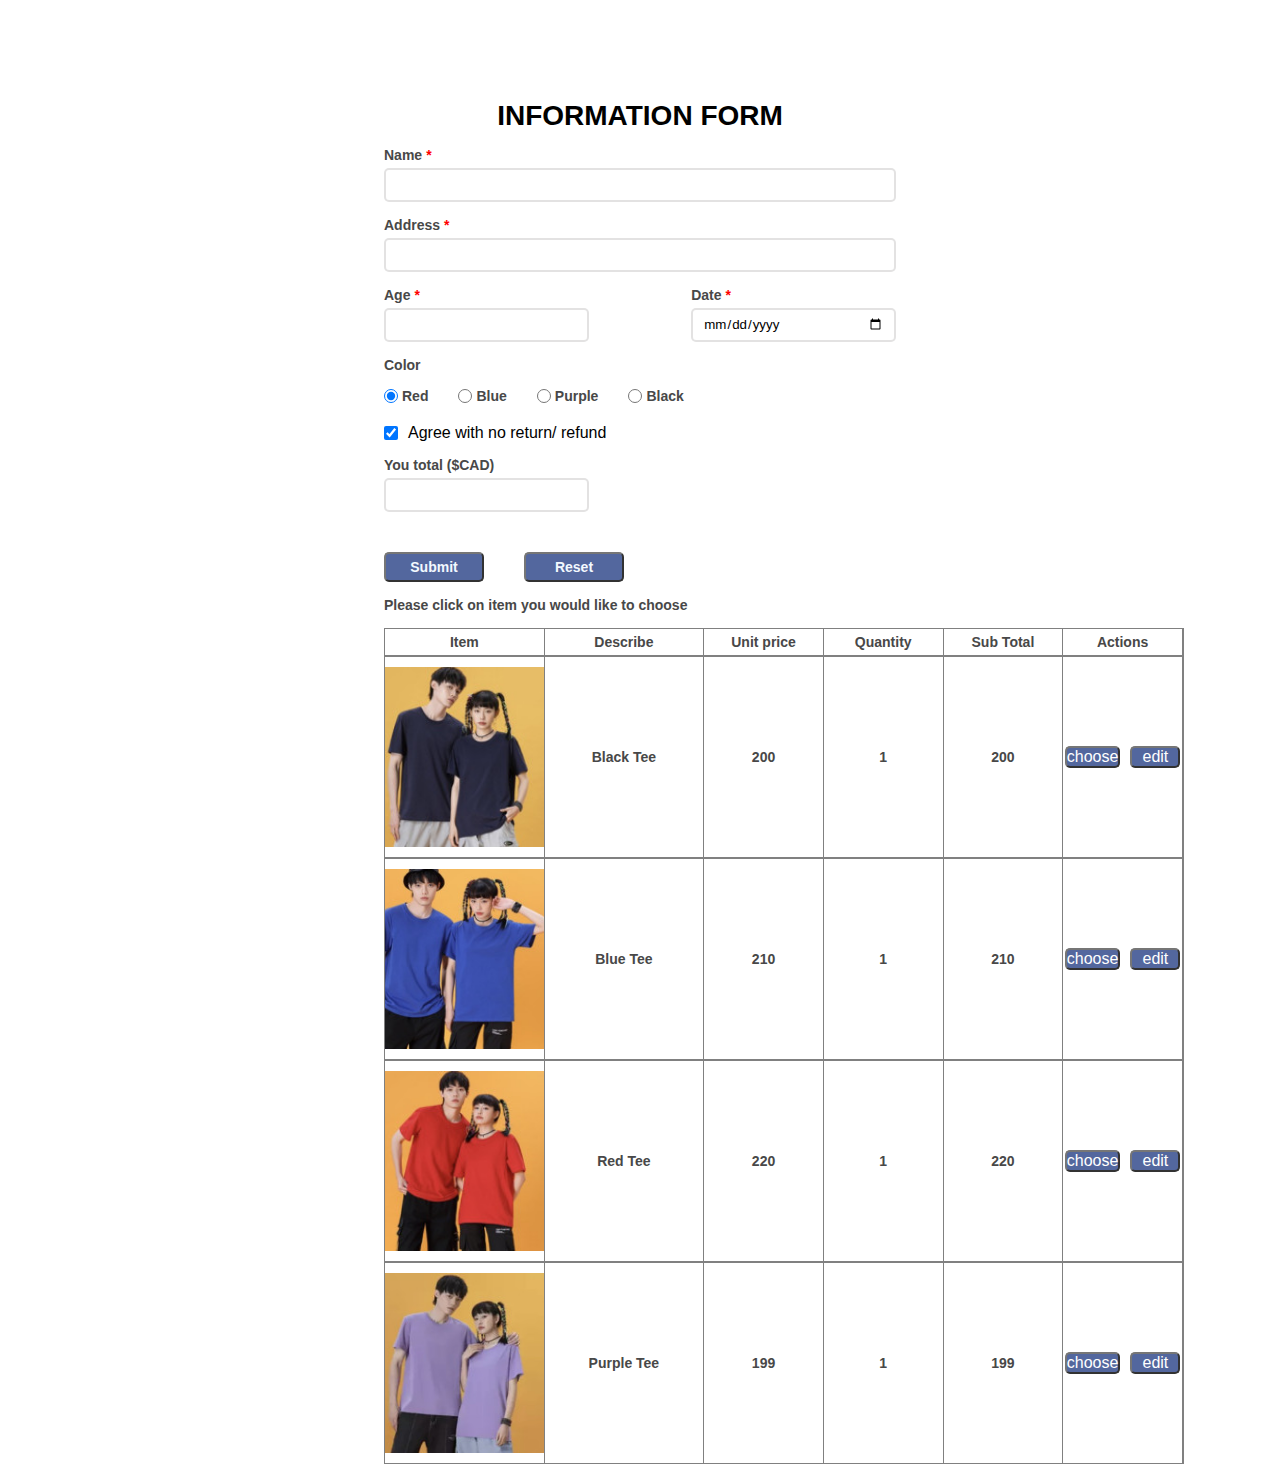
<file: Final JS (2)/index.html>
<!DOCTYPE html>
<html lang="en">

<head>
    <meta charset="UTF-8">
    <meta http-equiv="X-UA-Compatible" content="IE=edge">
    <meta name="viewport" content="width=device-width, initial-scale=1.0">
    <link rel="stylesheet" href="./css/index.css">
    <script type="module" src="./scripts/jquery-3.6.1.min.js"></script>

    <title>Document</title>
</head>

<body>
    <div id="container">

        <form id="form" method="get" action="summary.html">
            <h2 class="title">
                Information Form
            </h2>

            <div class="input-form required">
                <label for="name">Name</label>
                <input type="text" id="name" name="name">
                <span class="alert" id="nameError"></span>
            </div>

            <div class="input-form required">
                <label for="address">Address</label>
                <input type="text" id="address" name="address">
                <span class="alert" id="addressError"></span>
            </div>

            <div class="input-group">
                <div class="input-form required w-40">
                    <label for="age">Age</label>
                    <input type="number" id="age" name="age">
                    <span class="alert" id="ageError"></span>
                </div>
                <div class="input-form required w-40">
                    <label for="date">Date</label>
                    <input type="date" id="date" name="date">
                    <span class="alert" id="dateError"></span>
                </div>
            </div>

            <div class="input-form w-40">
                <p>Color</p>
                <div class="radio-group">
                    <label class="input-radio">
                        <input checked type="radio" name="color" value="red">
                        <p>Red</p>
                    </label>
                    <label class="input-radio">
                        <input type="radio" name="color" value="blue">
                        <p>Blue</p>
                    </label>
                    <label class="input-radio">
                        <input type="radio" name="color" value="purple">
                        <p>Purple</p>
                    </label>
                    <label class="input-radio">
                        <input type="radio" name="color" value="black">
                        <p>Black</p>
                    </label>

                </div>
            </div>

            <div class="input-checkbox">

                <input type="checkbox" name="privacy" id="privacy" checked>
                <label>Agree with no return/ refund</label>
            </div>

            <div class="input-form w-40">
                <label for="total">You total ($CAD)</label>
                <input type="number" id="total" name="total" readonly>
                <span class="alert" id="totalError"></span>
            </div>

            <div class="group-buttons">
                <button id="btn-submit" type="submit">
                    <p>Submit</p>
                </button>
                <button id="btn-reset" type="reset">
                    <p>Reset</p>
                </button>
            </div>

            <p>Please click on item you would like to choose</p>
            <div id="table-product">
                <div class="grid-5">
                    <p>Item</p>
                    <p>Describe</p>
                    <p>Unit price</p>
                    <p>Quantity</p>
                    <p>Sub Total</p>
                    <p>Actions</p>
                </div>
                <div id="render-products">

                </div>



            </div>

        </form>

    </div>
    <script type="module" src="./scripts/index.js"></script>
</body>

</html>
</file>
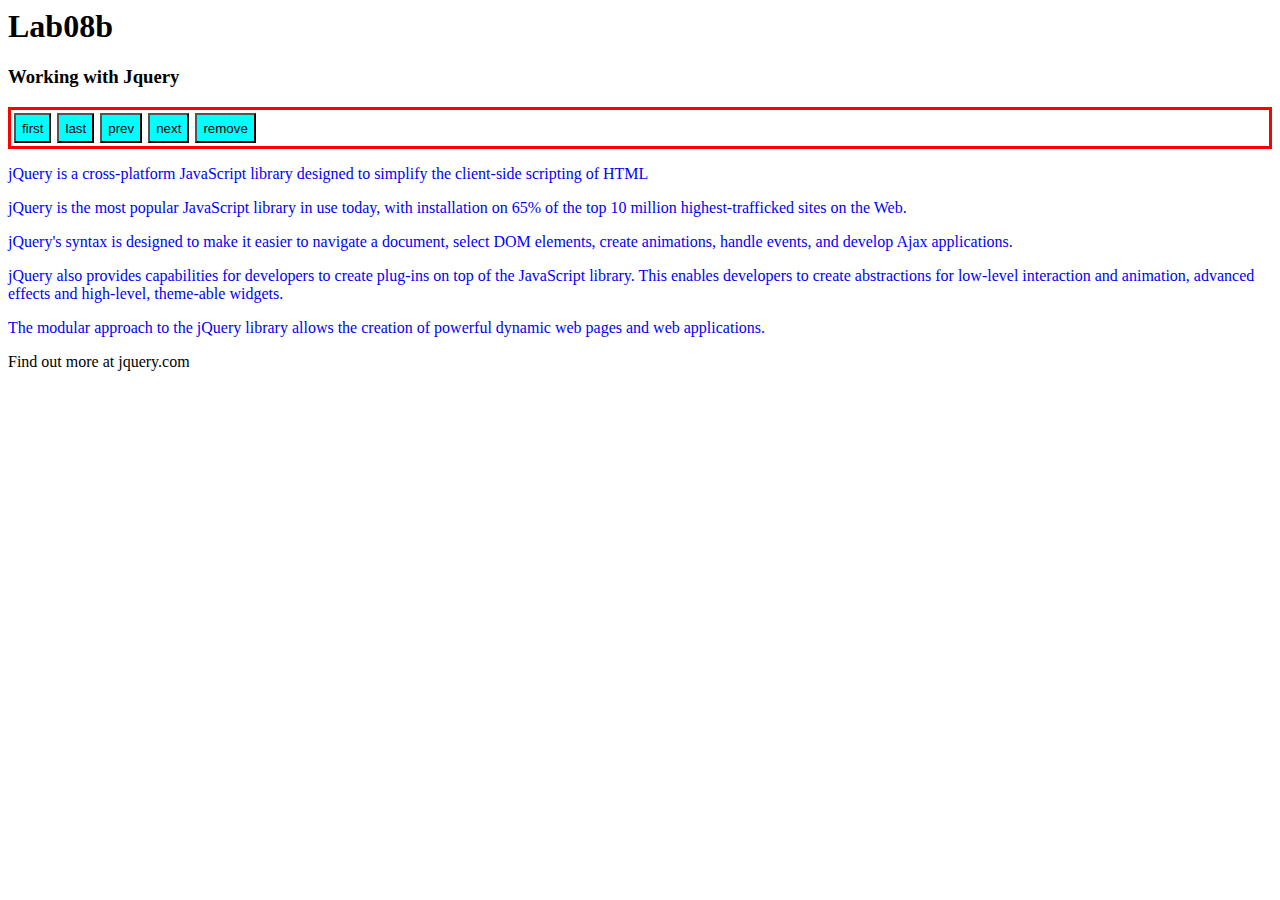
<file: Lab8_Dieu_Tran_041058120/index.html>
<html>
  <head>
    <link rel="stylesheet" href="style.css"/>
    <script src="scripts/jquery-3.6.1.min.js"></script>
    <script src="scripts/lab8.js "></script>
    <title>Title</title>
  </head>
  <body>
    <h1></h1>
    <h2></h2>
    <div id="header"></div>
    <div id="buttons">
      <div class="fleft">
        <input type="button" id="first" value="first" class="button">
      </div>
      <div class="fleft">
        <input type="button" id="last" value="last" class="button">
      </div>
      <div class="fleft">
        <input type="button" id="prev" value="prev" class="button">
      </div>
      <div class="fleft">
        <input type="button" id="next" value="next" class="button">
      </div>
      <div class="fleft">
        <input type="button" id="remove" value="remove" class="button">
      </div>
      <div class="clear"></div>
    </div>

    <div id="paragraphs">
      <p id="para1">jQuery is a cross-platform JavaScript library designed to simplify the client-side scripting of HTML</p>
      <p id="para2">jQuery is the most popular JavaScript library in use today, with installation on 65% of the top 10 million highest-trafficked sites on the Web.</p>
      <p id="para3">jQuery's syntax is designed to make it easier to navigate a document, select DOM elements, create animations, handle events, and develop Ajax applications.</p>
      <p id="para4">jQuery also provides capabilities for developers to create plug-ins on top of the JavaScript library. This enables developers to create abstractions for low-level interaction and animation, advanced effects and high-level, theme-able widgets.</p>
      <p id="para5">The modular approach to the jQuery library allows the creation of powerful dynamic web pages and web applications.</p>
    </div>

    <div id="footer">
      <span>Find out more at jquery.com</span>
    </div>

  </body>
</html>
</file>
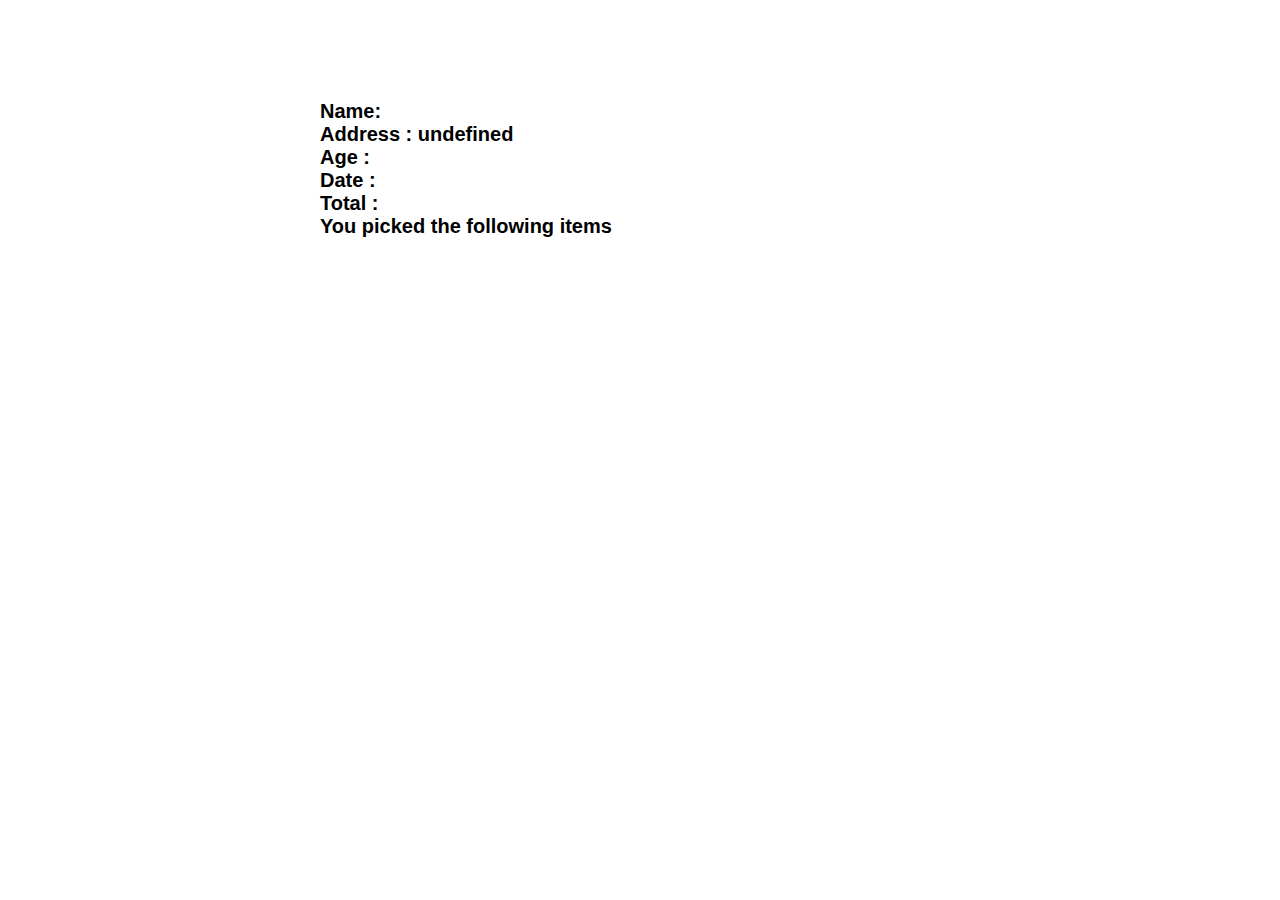
<file: summary.html>
<!DOCTYPE html>
<html lang="en">

<head>
    <meta charset="UTF-8">
    <meta http-equiv="X-UA-Compatible" content="IE=edge">
    <meta name="viewport" content="width=device-width, initial-scale=1.0">
    <link rel="stylesheet" href="./css/summary.css">
    <script type="module" src="./scripts/jquery-3.6.1.min.js"></script>
    <script type="module" src="scripts/summary.js"></script>
    <title>Summary</title>
</head>

<body>
    <div id="summary">


    </div>
</body>

</html>
</file>
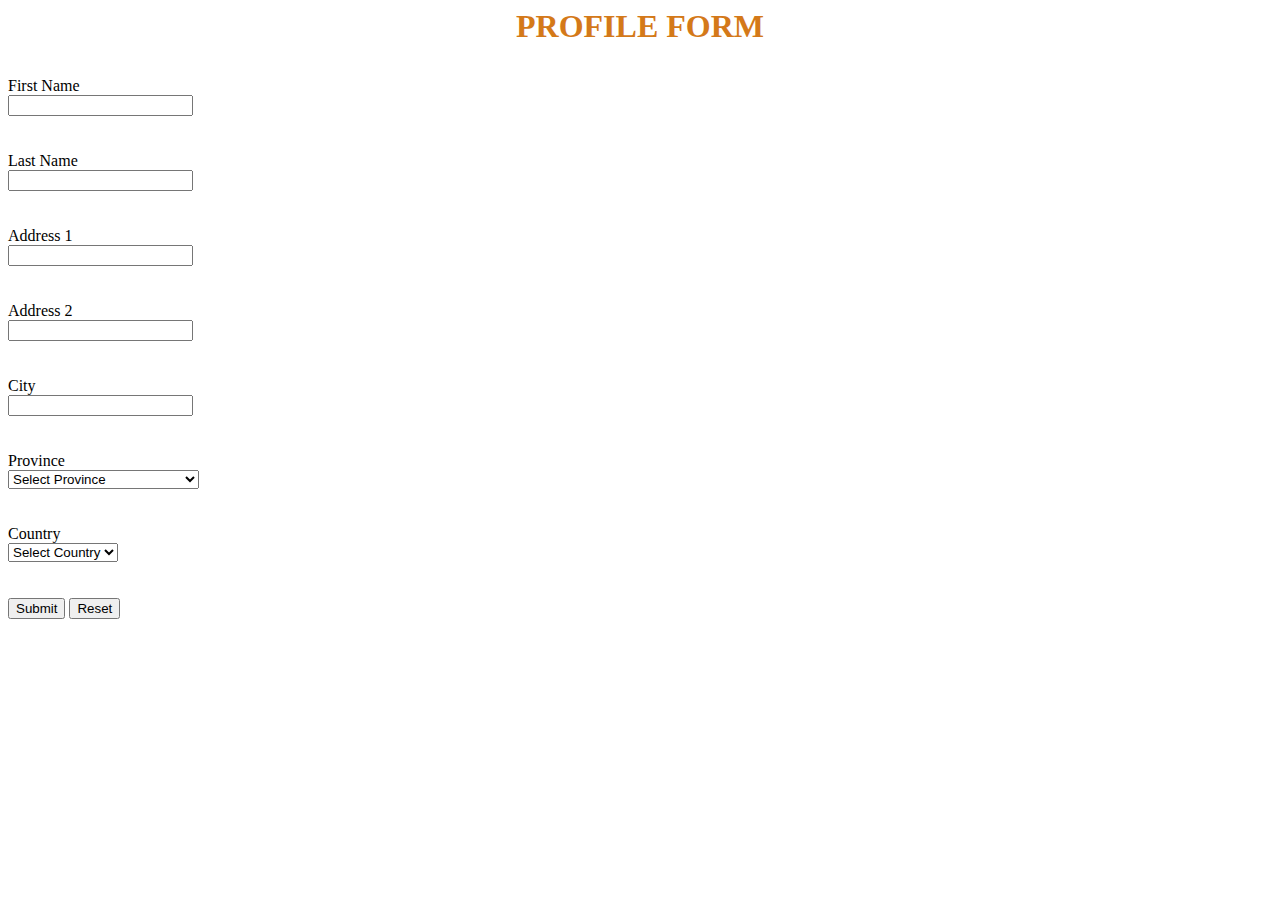
<file: Lab7_Dieu_Tran_041058120/form.html>
<html>
  <head>
    <!-- ******* IMPORTANT ******READ PLEASE-->
    <!-- Defer is used so as the script is executed when the page has finished parsing -->
    <script src="./scripts/validate.js" defer></script>
    <script src="./scripts/events.js" defer></script>
    <link href="./scripts/val.css" rel="stylesheet" type="text/css">    

  </head>
  <body>
    <h3>Profile Form</h3>
    <form name="profile">

          <label for="fName">First Name</label><br>
          <input type="text" id="fName" name="firstName"><br>
          <span class="alert" id="fNameError"></span><br><br>
          
          
          <label for="lName">Last Name</label><br>
          <input type="text" id="lName" name="lastName"><br>
          <span class="alert" id="lNameError"></span><br><br>
        
        
          <label for="address1">Address 1</label><br>
          <input type="text" id="address1" name="address1"><br>
          <span class="alert" id="address1Error"></span><br><br>
        
        
          <label for="address2">Address 2</label><br>
          <input type="text" id="address2" name="address2"><br>
          <span class="alert" id="address2Error"></span><br><br>
        
        
          <label for="city">City</label><br>
          <input type="text" id="city" name="city"><br>
          <span class="alert" id="cityError"></span><br><br>
        
        
          <label for="province">Province</label>   <br>       
          <select id="province" name="province">
            <option value="">Select Province</option>
            <option value="AB">Alberta</option>
            <option value="BC">British Columbia</option>
            <option value="MB">Manitoba</option>
            <option value="NB">New Brunswick</option>
            <option value="NL">Newfoundland and Labrador</option>
            <option value="NS">Nova Scotia</option>
            <option value="ON">Ontario</option>
            <option value="PE">Prince Edward Island</option>
            <option value="QC">Quebec</option>
            <option value="SK">Saskatchewan</option>
            <option value="NT">Northwest Territories</option>
            <option value="NU">Nunavut</option>
            <option value="YT">Yukon</option>
          </select><br>
          <span class="alert" id="provinceError"></span><br><br>
 
 
          <label for="country">Country</label><br>
          <select id="country" name="country">
            <option value="">Select Country</option>
            <option value="CA">Canada</option>
            <option value="US">United States</option>
            <option value="OTH">Other</option>
          </select>  <br>        
          <span class="alert" id="countryError"></span><br><br>
     
     
          <input type="submit" value="Submit" id="submit">
          <input type="reset">
          
    </form>  
  </body>
</html>
</file>
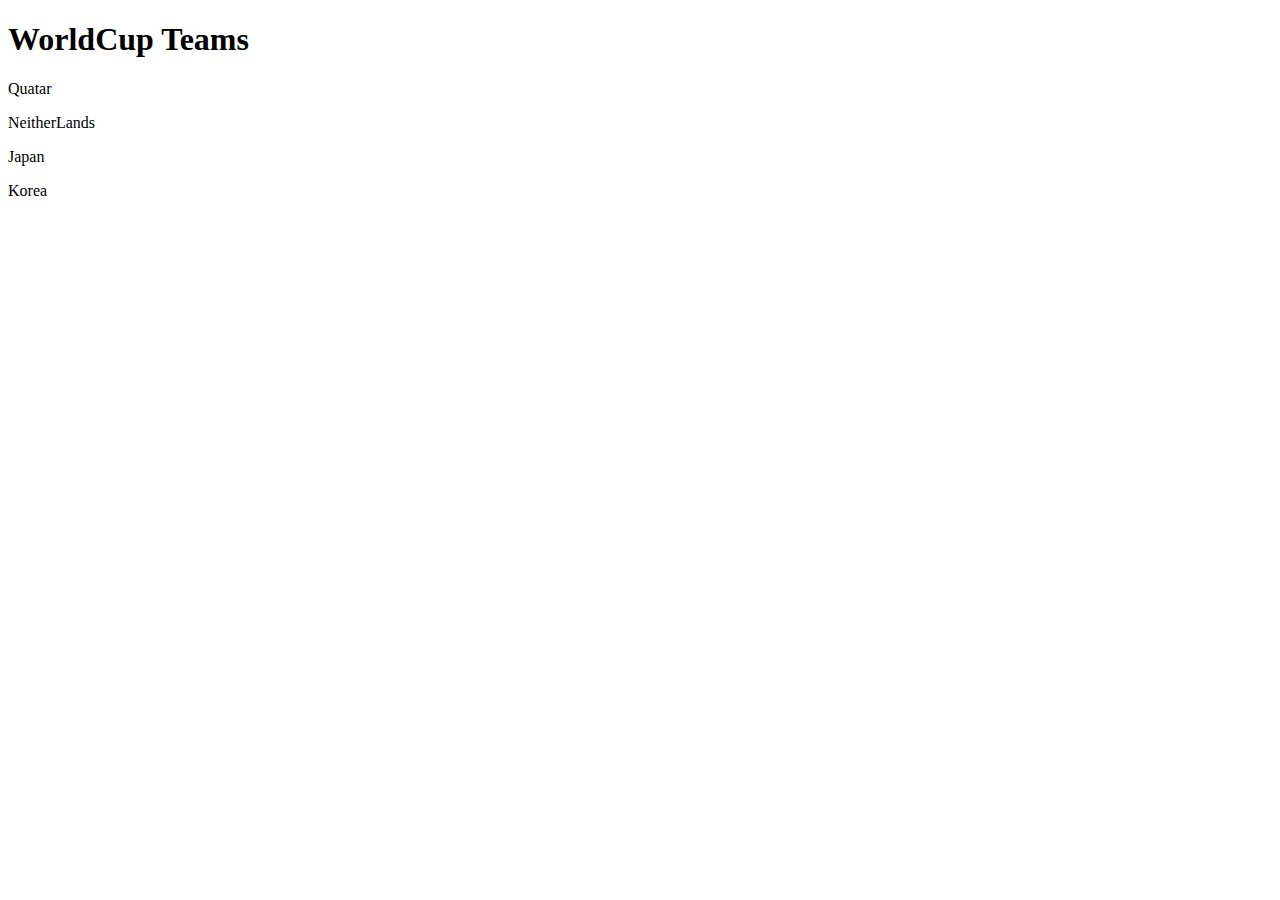
<file: Lab9-Ajax, Json/lab9.html>
<!DOCTYPE html>
<html lang="en">

<head>
    <meta charset="UTF-8">
    <meta http-equiv="X-UA-Compatible" content="IE=edge">
    <meta name="viewport" content="width=device-width, initial-scale=1.0">
    <script src="lab9.js" defer></script>
    <meta name="author" content="Dieu Tran">
    <meta name="email" content="tran0470@algonquinlive.com">
    <title>Lab9 -Json</title>
</head>

<body>
    <header>
    </header>
    <section>
    </section>
</body>

</html>
</file>
<file: Final JS (2)/css/index.css>
* {
	margin: 0;
	padding: 0;
	font-family: "Segoe UI", Tahoma, Geneva, Verdana, sans-serif;
	box-sizing: border-box;
}

.title {
	text-align: center;
	text-transform: uppercase;
	font-size: 28px;
}
#form {
	width: 40%;
	height: 500px;

	margin: 100px auto;
	display: flex;
	flex-direction: column;
	gap: 10px;
}
#form .input-form {
	display: flex;
	justify-content: center;
	flex-direction: column;
}
.input-form .alert {
	color: red;
}
.input-form label,
p {
	font-size: 14px;
	font-weight: 600;
	color: rgb(72, 72, 72);
	padding: 5px 0;
}
.input-form input {
	width: 100%;
	height: 34px;
	border: 2px solid #dad9d9c2;
	border-radius: 5px;
	padding: 0 10px;
}
.input-form input[type="radio"],
input[type="checkbox"] {
	width: 14px;
	height: 14px;
}
.input-form.required label::after {
	content: "*";
	color: red;
	padding: 4px;
}

.input-group {
	display: flex;
	justify-content: space-between;
	align-items: center;
}

.w-40 {
	width: 40%;
}
.radio-group {
	display: flex;
	align-items: center;
	gap: 30px;
}
.input-radio {
	display: flex;
	align-items: center;
	gap: 4px;
}
.input-checkbox {
	display: flex;
	align-items: center;
	gap: 10px;
}

.group-buttons {
	display: flex;
	gap: 40px;
	margin-top: 30px;
}
#btn-submit,
#btn-reset {
	min-width: 100px;
	width: fit-content;
	background-color: rgb(41, 66, 134);
	font-size: 16px;
	border-radius: 5px;
	opacity: 0.8;
	cursor: pointer;

	display: flex;
	justify-content: center;
	align-items: center;
}
#btn-submit p,
#btn-reset p {
	color: aliceblue;
}

#btn-submit:hover,
#btn-reset:hover {
	opacity: 1;
}
#table-product {
	width: 800px;
	display: grid;
}

#table-product .img-table {
	width: 100%;
	height: 200px;
	padding: 10px 0;
}

#table-product .img-table img {
	width: 100%;
	height: 100%;
	object-fit: cover;
}

.grid-5 {
	width: 100%;
	display: grid;
	border: 1px solid gray;
	grid-template-columns: 20% 20% 15% 15% 15% 15%;
	cursor: pointer;
}
.grid-5 > p,
.grid-5 > div {
	border-right: 1px solid gray;
	height: 100%;
	display: flex;
	justify-content: center;
	align-items: center;
	gap: 10px;
}
.edit,
.choose {
	min-width: 50px;
	width: fit-content;
	background-color: rgb(41, 66, 134);
	font-size: 16px;
	border-radius: 5px;
	opacity: 0.8;
	cursor: pointer;
	color: white;
}
.grid-5 input {
	width: 50px;
}
</file>
<file: Lab8_Dieu_Tran_041058120/style.css>
.fleft{
    float:left;
}

.clear{
  clear:both;  
}

.button{
    height:30px;
    width:auto;
    margin:3px;
}

.red-border{
    border-style:solid;
    border-width: 3px;
    border-color: red;
}

.green-border{
    border-style:solid;
    border-width: 3px;
    border-color: green;
}

.orange-border{
    border-style:solid;
    border-width: 3px;
    border-color: orange;
}

.purple-border{
    border-style:solid;
    border-width: 3px;
    border-color: purple;
}

.yellow-border{
    border-style:solid;
    border-width: 3px;
    border-color: yellow;
}

.bold{
    font-weight:bold;
}

.green{
    color:green;
}

.red{
    color:red;
}

.blue{
    color:blue;
}

.italic{
    font-style: italic;
}

.btn-background{
    background-color: aqua;
};
</file>
<file: css/summary.css>
* {
	margin: 0;
	padding: 0;
	font-family: 'Segoe UI', Tahoma, Geneva, Verdana, sans-serif;
	box-sizing: border-box;
}

#summary {
	width: 50%;
	margin: 0 auto;
	font-size: 20px;
	font-weight: 600;
	margin-top: 100px;
}
</file>
<file: Lab7_Dieu_Tran_041058120/scripts/val.css>
/* form styles */
.alert {
  color: red;
}
h3 {
  font-weight: 900px;
  font-size: xx-large;
  text-transform: uppercase;
  
  font-style: normal;
  color: rgb(212, 121, 25);
  text-align: center;
}
</file>
